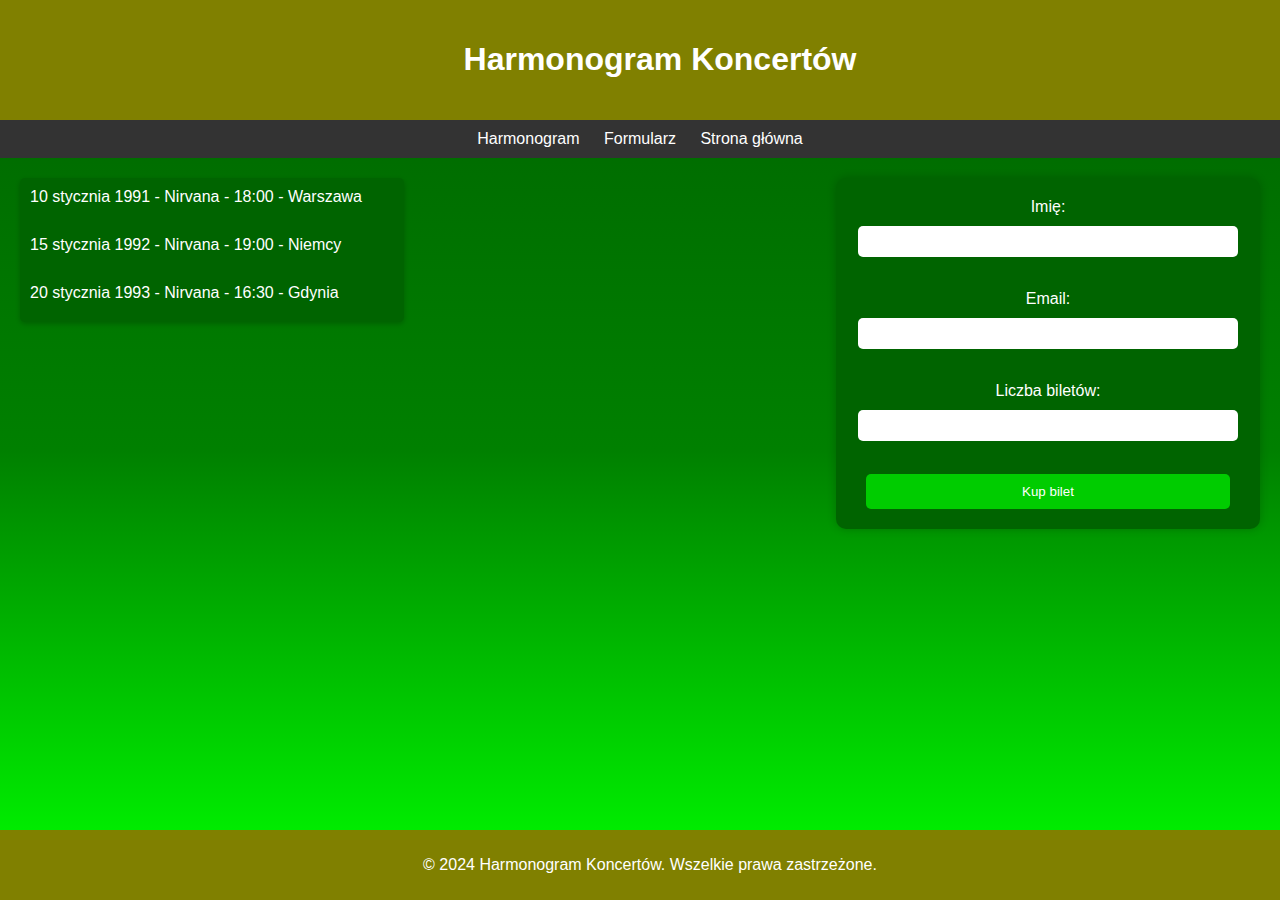
<file: index1.html>
<!DOCTYPE html>
<html lang="pl">
<head>
  <meta charset="UTF-8">
  <title>Harmonogram Koncertów</title>
  <style>
    body, html {
    margin: 0;
    padding: 0;
    width: 100%;
    background-image: linear-gradient(darkgreen, green, lime);
    color: #fff;
    font-family: Arial, sans-serif;
    min-height: 100vh; 
    display: flex;
    flex-direction: column; /
  }

    header {
      background-color: olive;
      padding: 20px;
      text-align: center;
    }

    footer {
    background-color: olive;
    color: #ffffff;
    padding: 10px;
    text-align: center;
    width: 100%;
    flex-shrink: 0;
  }

    form {
      width: 300px;
      padding: 20px;
      border-radius: 10px;
      background-color: #006400;
      box-shadow: 0 0 10px rgba(0, 0, 0, 0.2);
      color: #fff;
      text-align: center;
      margin-top: 20px;
    }

    form label {
      display: block;
      margin-bottom: 10px;
    }

    form input {
      width: calc(100% - 20px);
      padding: 8px;
      margin-bottom: 15px;
      border-radius: 5px;
      border: none;
    }

    form button {
      width: calc(100% - 20px);
      padding: 10px;
      border: none;
      border-radius: 5px;
      cursor: pointer;
      background-color: #00cc00;
      color: #fff;
    }

    section {
    display: flex;
    justify-content: space-around;
    align-items: center;
    flex-wrap: wrap;
    flex: 1; 
  }

    ul {
      list-style: none;
      padding: 0;
      width: 300px;
      background-color: #006400;
      border-radius: 5px;
      box-shadow: 0 2px 5px rgba(0, 0, 0, 0.2);
    }

    li {
      color: #fff;
      padding: 10px;
      margin-bottom: 10px;
      border-radius: 5px;
    }

    nav {
      background-color: #333;
      padding: 10px 0;
      text-align: center;
      width: 100%;
    }

    nav a {
      color: #fff;
      text-decoration: none;
      margin: 0 10px;
    }

   
    @media screen and (max-width: 600px) {
      form, ul {
        width: 90%;
      }
    }

    @media screen and (min-width: 601px) and (max-width: 1200px) {
      section {
        flex-direction: column;
        align-items: center;
      }
    }

    @media screen and (min-width: 1201px) {
      header, footer {
        width: 100%;
      }
      section {
        justify-content: space-between;
        align-items: flex-start;
      }
      ul, form {
        width: 30%;
        margin: 20px;
      }
    }
  </style>
</head>
<body>
  <header>
    <h1>Harmonogram Koncertów</h1>
  </header>

  <nav>
    <a href="#schedule">Harmonogram</a>
    <a href="#form">Formularz</a>
    <a href="index.html">Strona główna</a>
  </nav>

  <section>
    <ul id="schedule">
      <li>10 stycznia 1991 - Nirvana - 18:00 - Warszawa</li>
      <li>15 stycznia 1992 - Nirvana - 19:00 - Niemcy</li>
      <li>20 stycznia 1993 - Nirvana - 16:30 - Gdynia</li>
    </ul>

    <form id="form">
      <label for="name">Imię:</label>
      <input type="text" id="name" name="name" required><br><br>
      <label for="email">Email:</label>
      <input type="email" id="email" name="email" required><br><br>
      <label for="tickets">Liczba biletów:</label>
      <input type="number" id="tickets" name="tickets" min="1" required><br><br>
      <button type="submit">Kup bilet</button>
    </form>
  </section>

  <footer>
    <p>&copy; 2024 Harmonogram Koncertów. Wszelkie prawa zastrzeżone.</p>
  </footer>
</body>
</html>
</file>
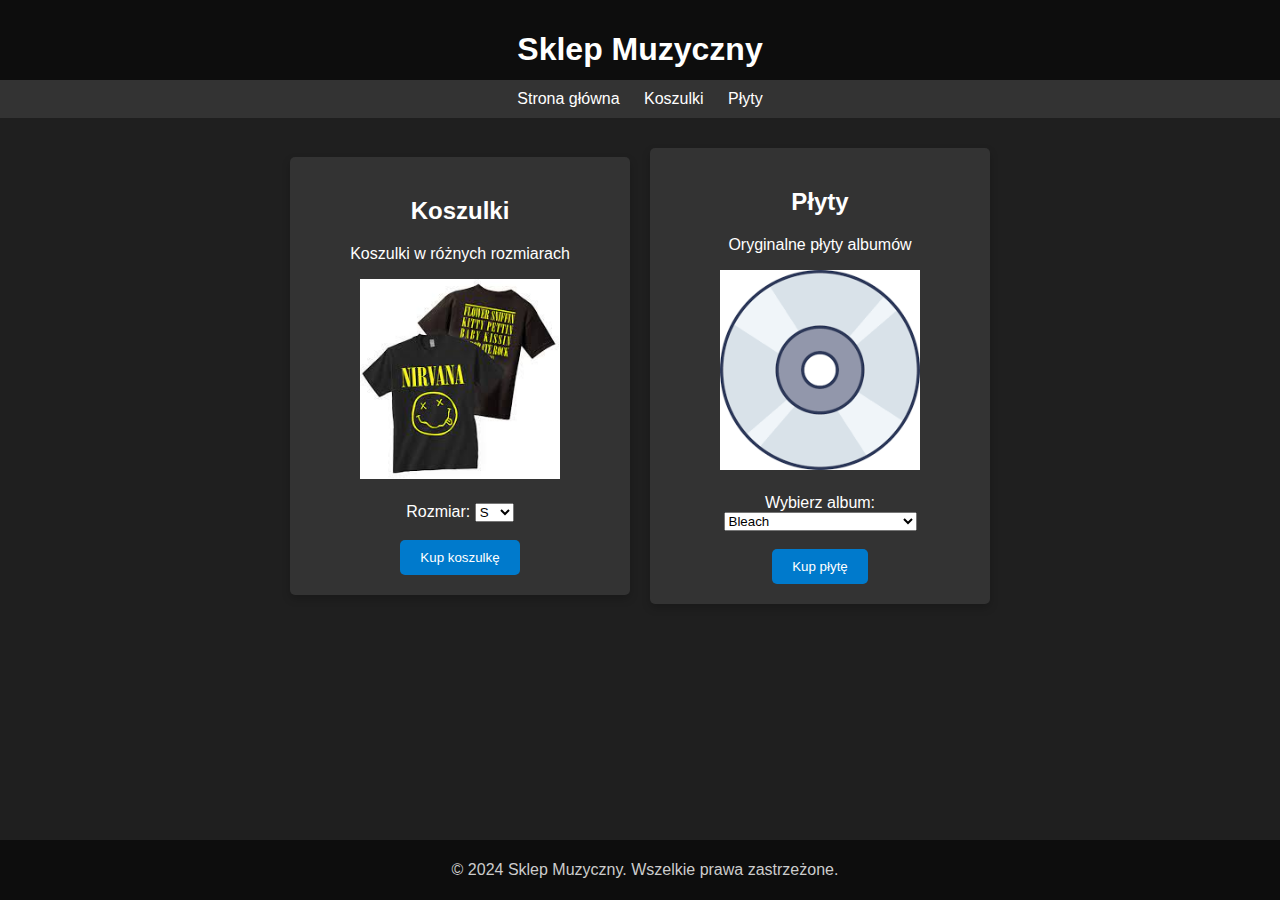
<file: index2.html>
<!DOCTYPE html>
<html lang="pl">
<head>
  <meta charset="UTF-8">
  <title>Sklep muzyczny</title>
  <style>
    body, html {
      margin: 0;
      padding: 0;
      font-family: Arial, sans-serif;
      background-color: #1f1f1f;
      color: #fff;
    }

    header {
      background-color: #0d0d0d;
      padding: 10px;
      text-align: center;
      height: 60px;
    }

    footer {
      position: fixed;
      bottom: 0;
      left: 0;
      width: 100%;
      background-color: #0d0d0d;
      color: #ccc;
      padding: 5px;
      text-align: center;
      height: 50px;
    }

    nav {
      background-color: #333;
      padding: 10px 0;
      text-align: center;
    }

    nav a {
      color: #fff;
      text-decoration: none;
      margin: 0 10px;
    }

    section {
      display: flex;
      justify-content: center;
      align-items: center;
      flex-wrap: wrap;
      padding: 20px;
    }

    .item {
      background-color: #333;
      color: #fff;
      padding: 20px;
      margin: 10px;
      width: calc(100% - 20px);
      max-width: 300px;
      text-align: center;
      border-radius: 5px;
      box-shadow: 0 4px 8px rgba(0, 0, 0, 0.2);
    }

    form {
      margin-top: 20px;
      text-align: center;
    }

    button {
      background-color: #007acc;
      color: #fff;
      padding: 10px 20px;
      border: none;
      cursor: pointer;
      border-radius: 5px;
    }

    .img1{
        height: 200px;
        width: 200px;
    }

    .img2{
        height: 200px;
        width: 200px;
    }

    @media screen and (min-width: 600px) {
      .item {
        width: calc(50% - 20px);
      }
    }

    @media screen and (min-width: 1200px) {
      .item {
        width: calc(33.33% - 20px);
      }
    }
  </style>
</head>
<body>
  <header>
    <h1>Sklep Muzyczny</h1>
  </header>

  <nav>
    <a href="index.html">Strona główna</a>
    <a href="#koszulki">Koszulki</a>
    <a href="#plyty">Płyty</a>
  </nav>

  <section>
    <div class="item" id="koszulki">
      <h2>Koszulki</h2>
      <p>Koszulki w różnych rozmiarach</p>
      <img src="data/img1.jpg" alt="Koszulki" class="img1">
      <form>
        <label for="shirt-size">Rozmiar:</label>
        <select id="shirt-size" name="shirt-size">
          <option value="S">S</option>
          <option value="M">M</option>
          <option value="L">L</option>
          <option value="XL">XL</option>
        </select><br><br>
        <button type="submit">Kup koszulkę</button>
      </form>
    </div>

    <div class="item" id="plyty">
      <h2>Płyty</h2>
      <p>Oryginalne płyty albumów</p>
      <img src="data/img2.jpg" alt="Płyty" class="img2">
      <form>
        <label for="album">Wybierz album:</label>
        <select id="album" name="album">
          <option value="album1">Bleach </option>
          <option value="album2">Nevermind</option>
          <option value="album3">In Utero</option>
          <option value="album1">Incesticide</option>
          <option value="album2">MTV Unplugged in New York</option>
          <option value="album3">Live at Reading</option>
        </select><br><br>
        <button type="submit">Kup płytę</button>
      </form>
    </div>
  </section>

  <footer>
    <p>&copy; 2024 Sklep Muzyczny. Wszelkie prawa zastrzeżone.</p>
  </footer>
</body>
</html>
</file>
